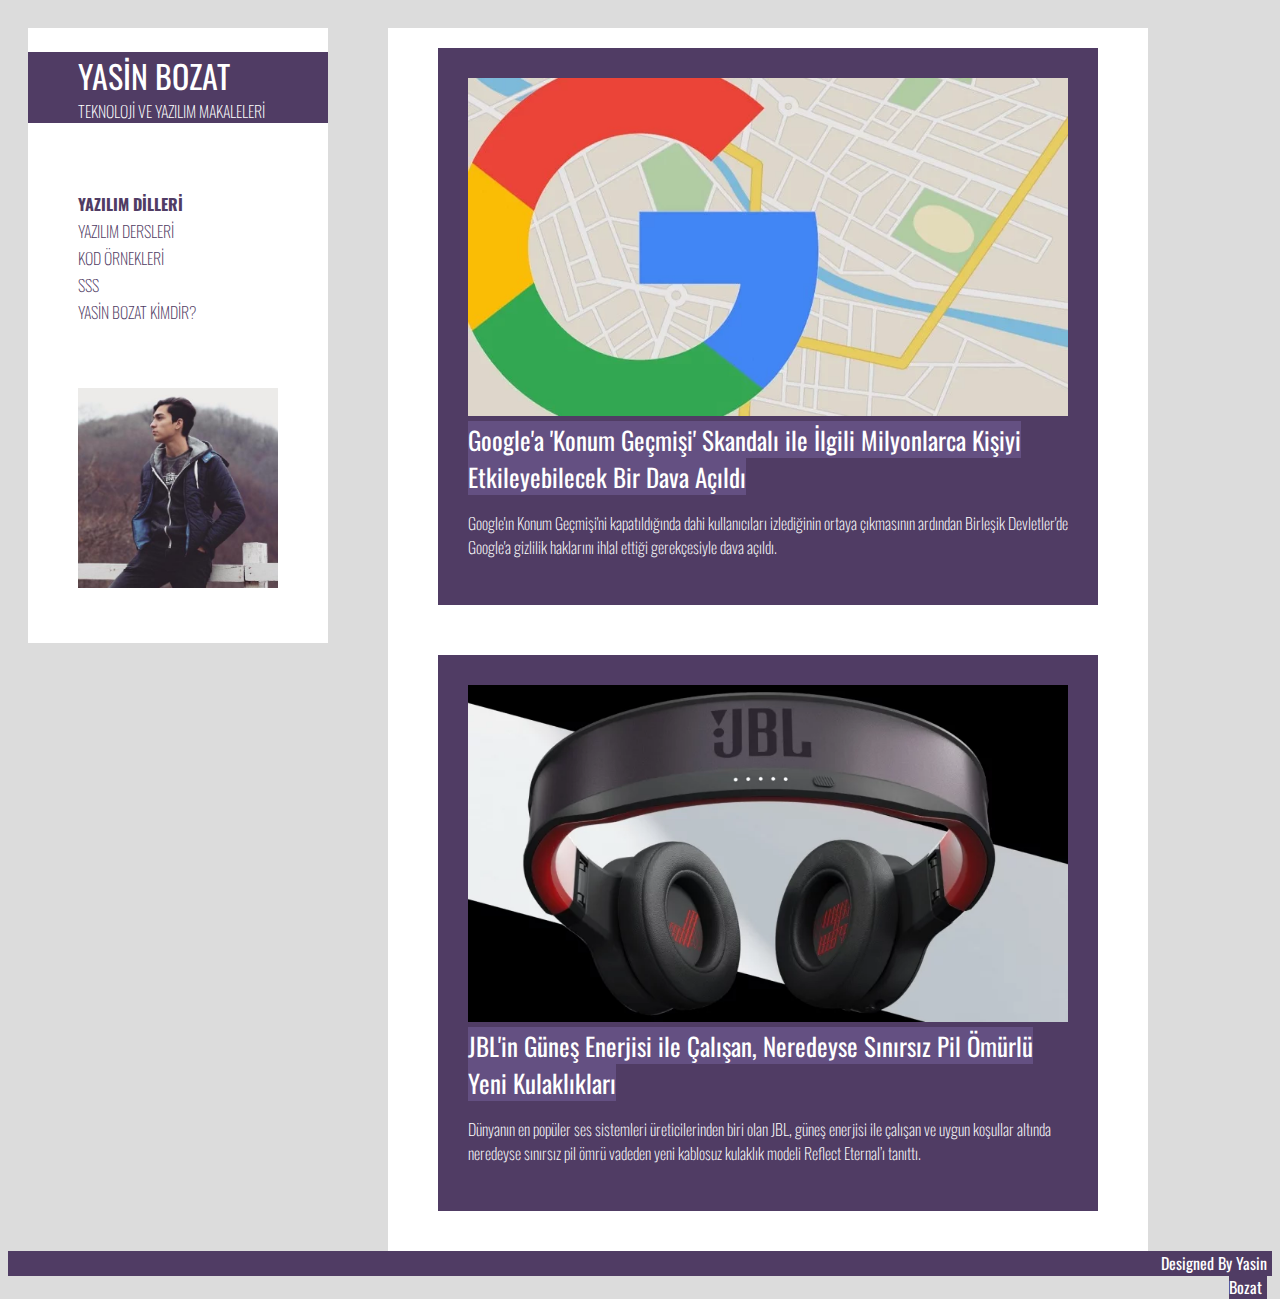
<file: yasinbozat.com/index.html>
<!DOCTYPE html>
<html lang="tr">
<head>
    <meta charset="UTF-8">
    <meta name="viewport" content="width=device-width, initial-scale=1.0">
    <meta name="description" content="Teknoloji ve yazılım.">

    <title>Yasin Bozat - Teknoloji ve Yazılım</title>
    <link rel="stylesheet" href="css/style.css">
  
</head>
<body>
    <a name="bas">
        
    <div class="main">  
        <div class="menu">
        <div style=" background-color: rgb(80, 60, 100);">
            <div style="padding-left: 50px;"><a href="index.html/" class="logo">Yasin Bozat</a></div>
            <div style="padding-left: 50px;" class="title">Teknoloji ve yazılım makaleleri</div>
        </div>
            <div>
            <ul style="margin-top: 64px;">
                <li><a href="yazilim-dilleri.html"  style="font-weight: 700;">Yazılım Dilleri</a></li>
                <li><a href="yazilim.html"  >Yazılım Dersleri</a></li>
                <li><a href="kod.html">Kod Örnekleri</a></li>
                <li><a href="sss.html">SSS</a></li>
                <li><a href="hakkimda.html">Yasin Bozat Kimdir?</a></li>
                
                
            </ul>
            </div>
            <div style="padding: 50px;"><img src="img/yasinbozat.jpg" alt="Yasin Bozat" style="width: 200px;"></div>
        </div> 
        <div style="padding: 30px; float:left;width: auto;height: auto;" >
             
        </div>
        <div class="content-bg">
            
            <div class="content">
                <img src="img/article/google-dava.jpg" alt="Google Dava" style="max-width: 600px; cursor: pointer;">
                <a href="article/google-dava.html" class="content-a">Google'a 'Konum Geçmişi' Skandalı ile İlgili Milyonlarca Kişiyi Etkileyebilecek Bir Dava Açıldı</a>
                <p style="font-weight: 200;">Google'ın Konum Geçmişi'ni kapatıldığında dahi kullanıcıları izlediğinin ortaya çıkmasının ardından Birleşik Devletler'de Google'a gizlilik haklarını ihlal ettiği gerekçesiyle dava açıldı.</p>
            </div>
            
            <div class="content">
                <img src="img/article/jbl-bitmeyen-pil.webp" alt="Google Dava" style="max-width: 600px; cursor: pointer;">
                <a href="article/google-dava.html" class="content-a">JBL'in Güneş Enerjisi ile Çalışan, Neredeyse Sınırsız Pil Ömürlü Yeni Kulaklıkları</a>
                <p style="font-weight: 200;">Dünyanın en popüler ses sistemleri üreticilerinden biri olan JBL, güneş enerjisi ile çalışan ve uygun koşullar altında neredeyse sınırsız pil ömrü vadeden yeni kablosuz kulaklık modeli Reflect Eternal’ı tanıttı.</p>
            </div>
        </div>
        
        
        <div style="clear: both"></div>
    </div>
    <div id="footer" >Designed By <a href="#bas">Yasin Bozat</a></div>
</body>
</html>
</file>
<file: yasinbozat.com/css/style.css>
@import  'https://fonts.googleapis.com/css?family=Oswald:400,300&subset=latin,latin-ext';

a {
    text-decoration: none;
    color: black;
}
a:hover {
    color: rgb(112, 112, 112);
}

.main ,div{
    width: auto;

    position: relative;
    margin: auto;
    }

.menu { 
    padding-top: 24px;
    width: auto;
    float: left;
    background-color: white;  
    margin-left: 20px;
    margin-top: 20px;
    }

.content-bg{ 
    width: 760px; 
    height: auto; 
    float: left;
    background-color: white; 
    color: white;
    margin-top: 20px
    }

.content {
    
    align-content: center;
    margin: 50px;
    padding: 30px ;
    margin-top: 20px;
    background-color:rgb(80, 60, 100);
    
    
}

.content-a{
    color: white;
    font-size: 25px;
    font-weight: 400;
    cursor: pointer;
    background-color: rgb(100, 80, 130);
}
.content-a:hover{
    color: rgb(130 ,110,140); 
    background-color: white;
}
div{
    text-align: left;
    font-family: oswald; 
}


.logo {
    
    
    cursor: pointer;
    text-transform: uppercase;
    color: white;
    text-decoration: none;
    font-size: 200%;
    
}
.logo:hover {

    color: rgb(100, 100, 100);
}

.title {
    
    text-transform: uppercase;
    color:white;
    font-weight: 100;
}


body{
    background-color: rgb(220,220,220)
}

ul li,ul li a{
    height: 22px;
    width: 150px;
    color: rgb(80, 60, 100);;
    list-style: none;
    text-transform: uppercase;
    font-family: oswald;
    font-weight: 100;
    padding-left: 5px;
    text-decoration: none;
    cursor: pointer;
    padding-top: 5px;
    
    
}
ul li a:hover{
    color: rgb(112,112,112);
}

h3 {
    font-weight: 400;
}

hr {

    display: block; height: 1px;
    border: 0; border-top: 1px solid rgb(80,60,100);
}

#footer, #footer a{
    margin-top: -10px;
    background-color: rgba(80,60,100);
    width: auto;
    height: 25px;
    text-align: right;
    padding-right: 5px;
    color: white;
}
</file>
